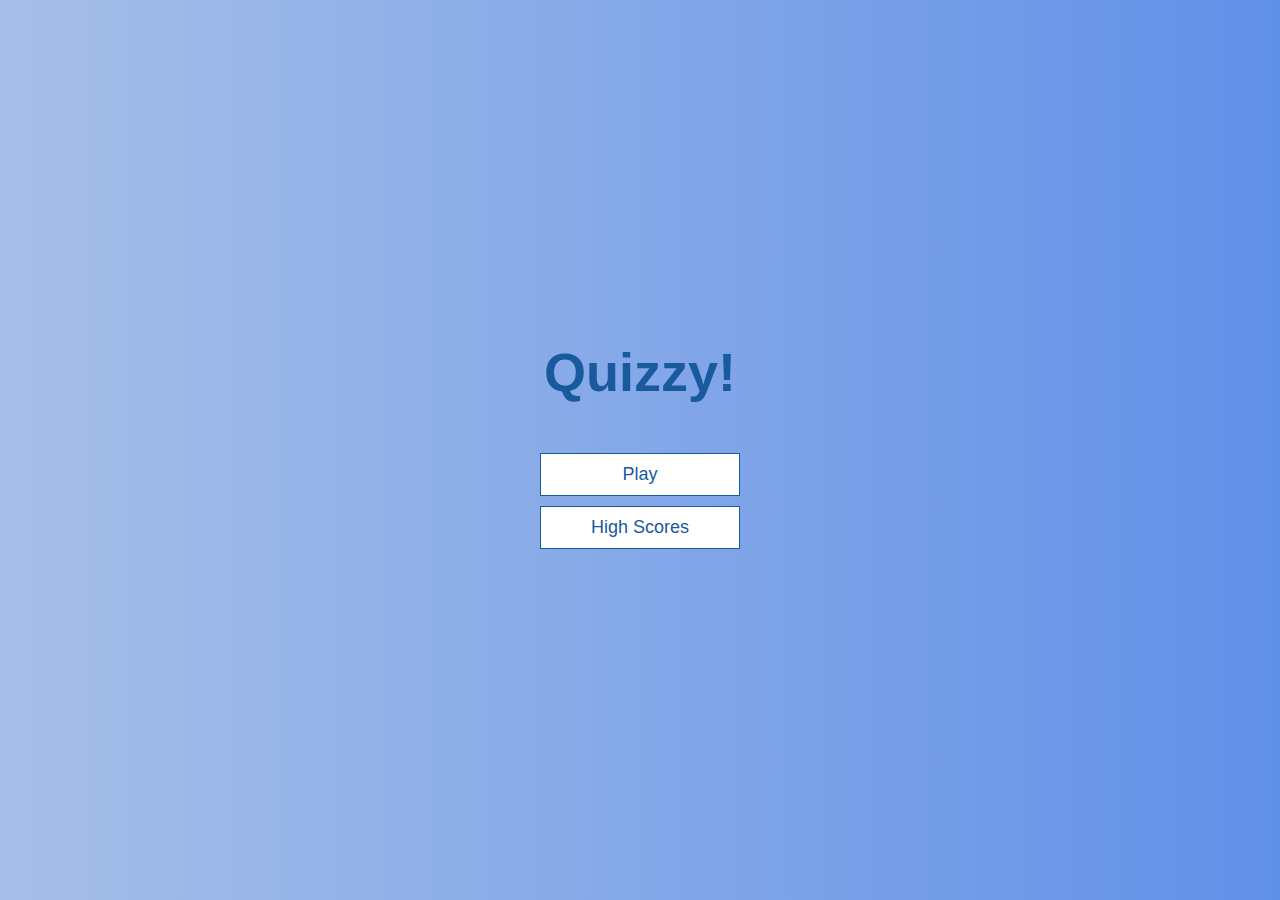
<file: index.html>
<!DOCTYPE html>
<html lang="en">
  <head>
    <meta charset="UTF-8">
    <meta name="viewport" content="width=device-width, initial-scale=1.0">
    <meta http-equiv="X-UA-Compatible" content="ie=edge">
    <link rel="stylesheet" href="css/app.css">
    <title>Quizzy</title>
  </head>
  <body>
    <div class="container">
      <div id="home" class="flex-center flex-column">
        <h1>Quizzy!</h1>
        <a href="game.html" class="btn">Play</a>
        <a href="highscores.html" class="btn">High Scores</a>
      </div>
    </div>
  </body>
</html>
</file>
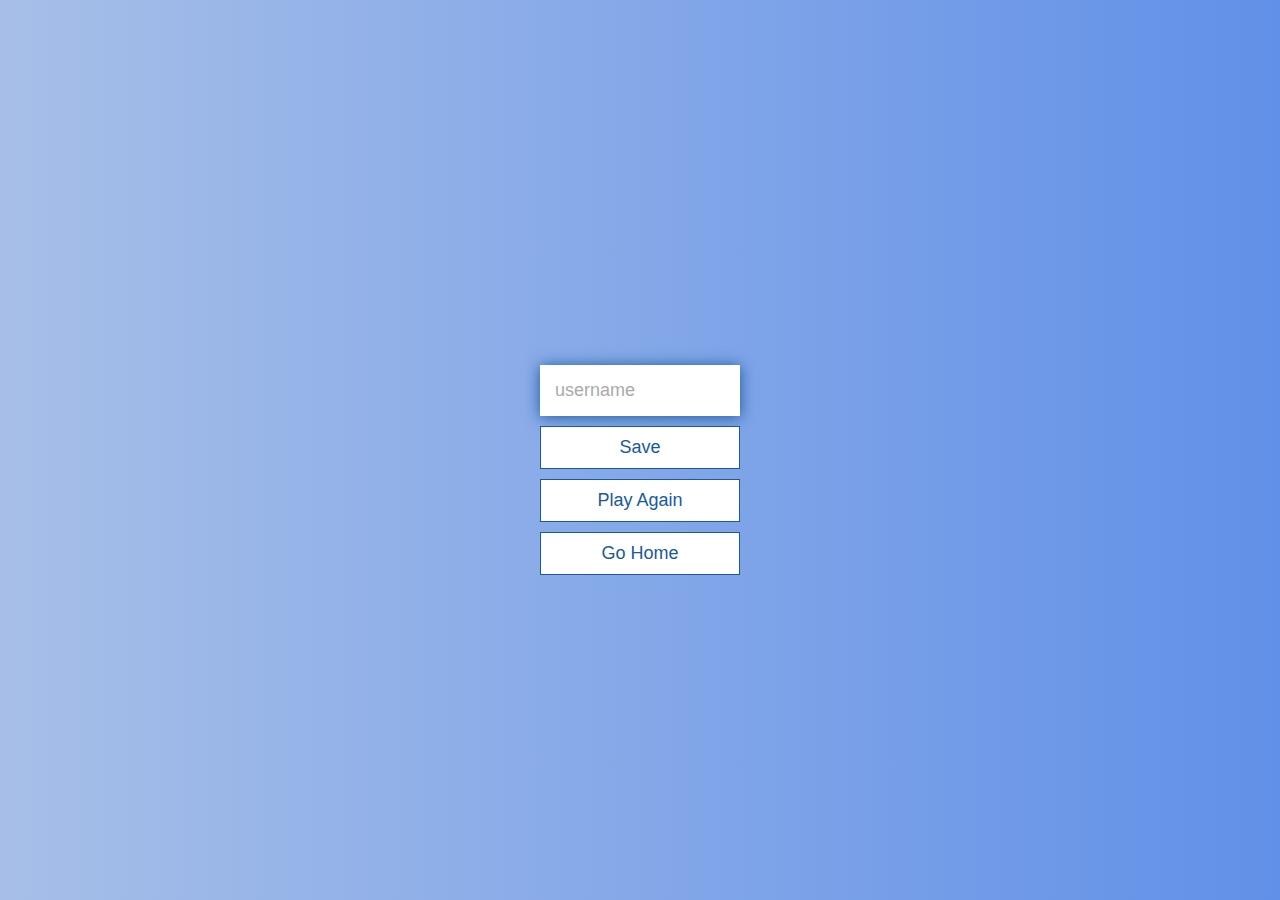
<file: end.html>
<!DOCTYPE html>
<html lang="en">
<head>
  <meta charset="UTF-8">
  <meta name="viewport" content="width=device-width, initial-scale=1.0">
  <meta http-equiv="X-UA-Compatible" content="ie=edge">
  <link rel="stylesheet" href="css/app.css">
  <title>Quizzy-End</title>
</head>
<body>
  <div class="container">
    <div id="end" class="flex-center flex-column">
      <h1 class="finalScore" id="finalScore">0</h1>
      <form>
        <input type="text" name="username" id="username" placeholder="username">
        <button type="submit" class="btn" id="saveScoreBtn" onclick="saveHighScore(event)" disabled>Save</button>
        <a href="game.html" class="btn">Play Again</a>
        <a href="index.html" class="btn">Go Home</a>
      </form>
    </div>
  </div>
  <script src="js/end.js"></script>
</body>
</html>
</file>
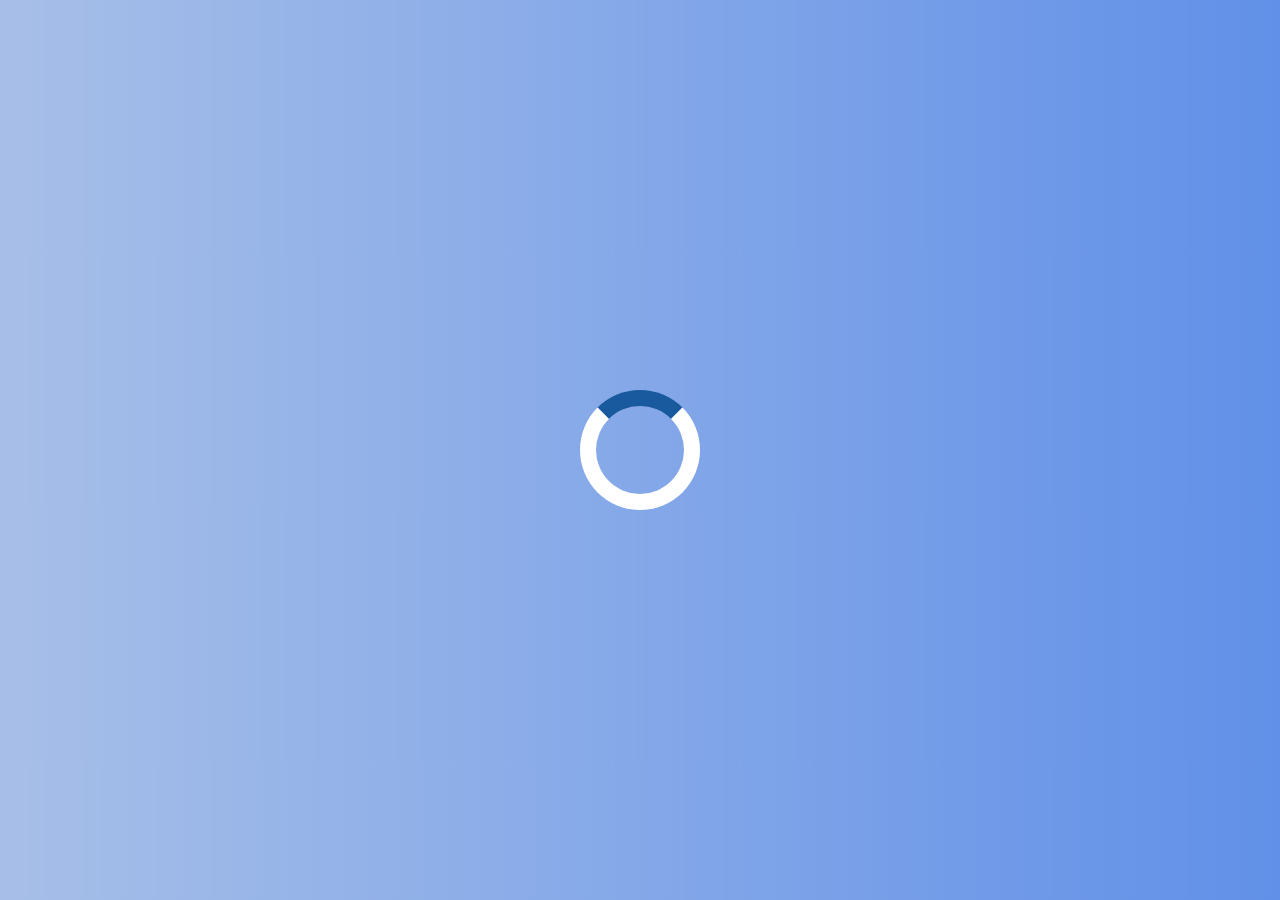
<file: game.html>
<!DOCTYPE html>
<html lang="en">
  <head>
    <meta charset="UTF-8">
    <meta name="viewport" content="width=device-width, initial-scale=1.0">
    <meta http-equiv="X-UA-Compatible" content="ie=edge">
    <link rel="stylesheet" href="css/app.css">
    <link rel="stylesheet" href="css/game.css">
    <title>Quizzy-Play</title>
  </head>
  <body>
    <div class="container">
      <div id="loader"></div>
      <div id="game" class="justify-center flex-column hidden">
        <div id="hud">
          <div id="hud-item">
            <p id="progressText" class="hud-prefix">
              Question
            </p>
            <div id="progressBar">
              <div id="progressBarFull"></div>
            </div>
          </div>
          <div id="hud-item">
            <p class="hud-prefix">
              Score
            </p>
            <h1 class="hud-main-text" id="score">
              0
            </h1>
          </div>
        </div>
        <h2 id="question"></h2>
        <div class="choice-container">
          <p class="choice-prefix">A</p>
          <p class="choice-text" data-number="1"></p>
        </div>
        <div class="choice-container">
          <p class="choice-prefix">B</p>
          <p class="choice-text" data-number="2"></p>
        </div>
        <div class="choice-container">
          <p class="choice-prefix">C</p>
          <p class="choice-text" data-number="3"></p>
        </div>
        <div class="choice-container">
          <p class="choice-prefix">D</p>
          <p class="choice-text" data-number="4"></p>
        </div>
      </div>
    </div>
    <script src="js/game.js"></script>
  </body>
</html>
</file>
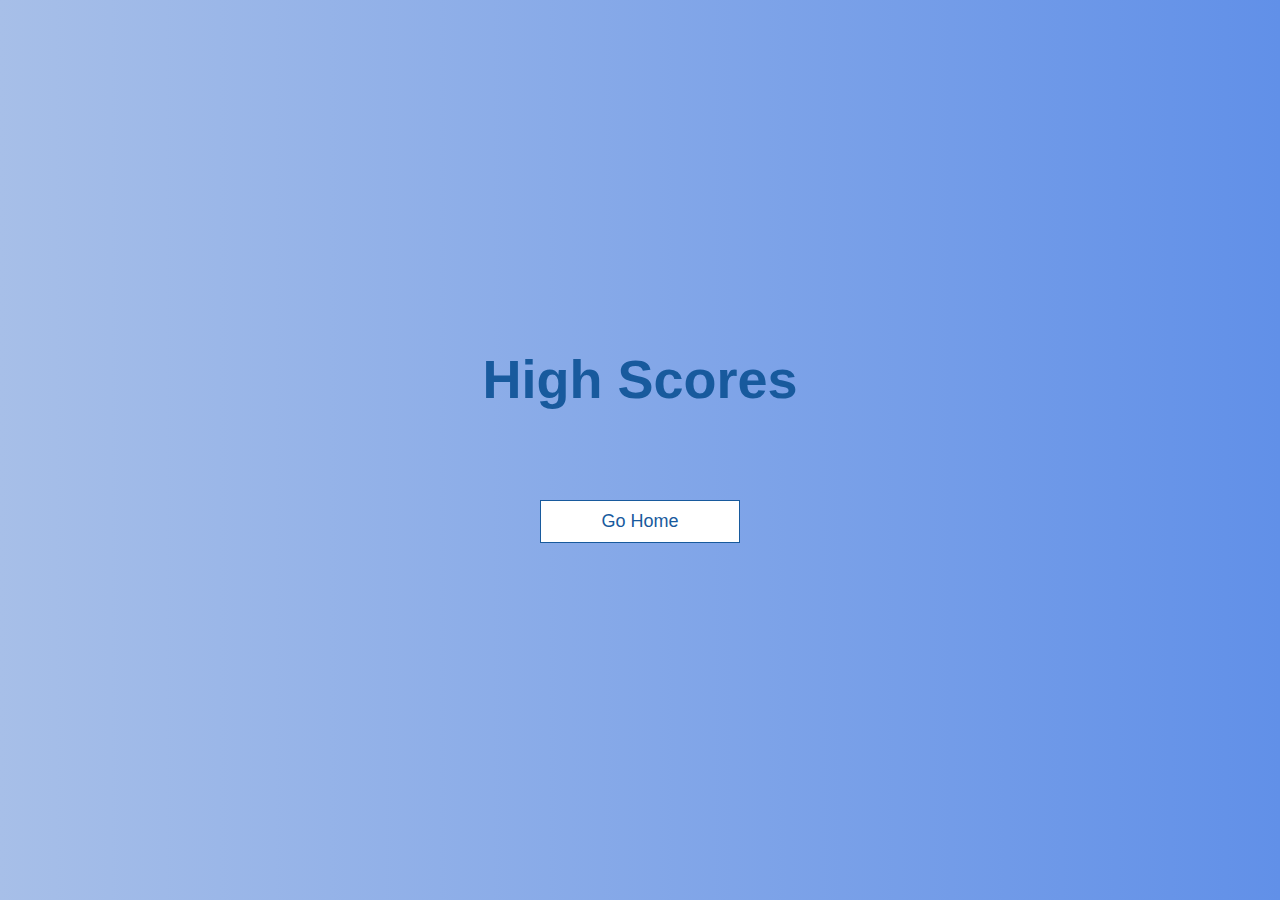
<file: highscores.html>
<!DOCTYPE html>
<html lang="en">
<head>
  <meta charset="UTF-8">
  <meta name="viewport" content="width=device-width, initial-scale=1.0">
  <meta http-equiv="X-UA-Compatible" content="ie=edge">
  <link rel="stylesheet" href="css/app.css">
  <link rel="stylesheet" href="css/highscores.css">
  <title>Quizzy-High Scores</title>
</head>
<body>
  <div class="container">
    <div id="highScores" class="flex-center flex-column">
      <h1 id="finalScore">High Scores</h1>
      <ul id="highScoresList"></ul>
      <a href="index.html" class="btn">Go Home</a>
    </div>
  </div>

  <script src="js/highscores.js"></script>
</body>
</html>
</file>
<file: css/app.css>
:root {
  background: #6190E8;  /* fallback for old browsers */
  background: -webkit-linear-gradient(to right, #A7BFE8, #6190E8);  /* Chrome 10-25, Safari 5.1-6 */
  background: linear-gradient(to right, #A7BFE8, #6190E8); /* W3C, IE 10+/ Edge, Firefox 16+, Chrome 26+, Opera 12+, Safari 7+ */

  font-size: 62.5%;
}

* {
  box-sizing: border-box;
  font-family: Arial, Helvetica, sans-serif;
  margin: 0;
  padding: 0;
  color: #333;
}

h1,h2,h3,h4 {
  margin-bottom: 1rem;
}

h1 {
  font-size: 5.4rem;
  color: #185a9d;
  margin-bottom: 5rem;
}

h1 > span {
  font-size: 2.4rem;
  font-weight: 500;
}

h2 {
  font-size: 4.2rem;
  margin-bottom: 4rem;
  font-weight: 700;
}

h3 {
  font-size: 2.8rem;
  font-weight: 500;
}

/*UTILITIES*/
.container{
  width: 100vw;
  height: 100vh;
  display: flex;
  justify-content: center;
  align-items: center;
  max-width: 80rem;
  margin: 0 auto;
  padding: 2rem;
}

.container > * {
  width: 100%;
}

.flex-column{
  display: flex;
  flex-direction: column;
}

.flex-center{
  justify-content: center;
  align-items: center;
}

.justify-center{
  justify-content: center;
}

.text-center{
  text-align: center;
}

.hidden{
  display: none;
}

.btn{
  font-size: 1.8rem;
  padding: 1rem 0;
  width: 20rem;
  text-align: center;
  border: 0.1rem solid #185a9d;
  margin-bottom: 1rem;
  text-decoration: none;
  color: #185a9d;
  background-color: #ffffff;
}

.btn:hover{
  cursor: pointer;
  box-shadow: 0 0.4rem 1.4rem 0 #185a9d;
  transform: translateY(-0.1rem);
  transition: transform 150ms;
}

.btn[disabled]:hover{
  cursor: not-allowed;
  box-shadow: none;
  transform: none;
}

form {
  width: 100%;
  display: flex;
  flex-direction: column;
  align-items: center;
}

input{
  margin-bottom: 1rem;
  width: 20rem;
  padding: 1.5rem;
  font-size: 1.8rem;
  border: none;
  box-shadow: 0 0.1rem 1.4rem 0 #185a9d;
}

input::placeholder{
  color: #aaa;
}
</file>
<file: css/game.css>
.choice-container{
  display: flex;
  margin-bottom: 0.5rem;
  width: 100%;
  font-size: 1.8rem;
  border: 0.1rem solid #185a9d;
  background-color: white;
}

.choice-container:hover{
  cursor: pointer;
  box-shadow: 0 0.4rem 1.4rem 0 #43cea2;
  transform: translateY(-0.1rem);
  transition: transform 150ms;
}

.choice-prefix{
  padding: 1.5rem 2.5rem;
  background-color: #185a9d;
  color: white;
}

.choice-text{
  padding: 1.5rem;
  width: 100%;
}

.correct {
  background-color: #28a745;
}

.incorrect{
  background-color: #dc3545;
}

#hud {
  display: flex;
  justify-content: space-between;
}

.hud-prefix{
  text-align: center;
  font-size: 2rem;
}

.hud-main-text{
  text-align: center;
}

#progressBar{
  width: 20rem;
  height: 4rem;
  border: 0.3rem solid #185a9d;
  margin-top: 2rem;
}

#progressBarFull{
  height: 3.4rem;
  background-color: #185a9d;
  width: 0%;
}

#loader{
  border: 1.6rem solid #ffffff;
  border-radius: 50%;
  border-top: 1.6rem solid #185a9d;
  width: 12rem;
  height: 12rem;
  animation: spin 2s linear infinite;
}

@keyframes spin {
  0% {
    transform: rotate(0deg);
  }
  100% {
    transform: rotate(360deg);
  }
}
</file>
<file: css/highscores.css>
#highScoresList{
  list-style: none;
  padding-left: 0;
  margin-bottom: 4rem;
}

.high-score{
  font-size: 2.8rem;
  margin-bottom: 0.5rem;
}

.high-score:hover{
  transform: scale(1.025);
}
</file>
